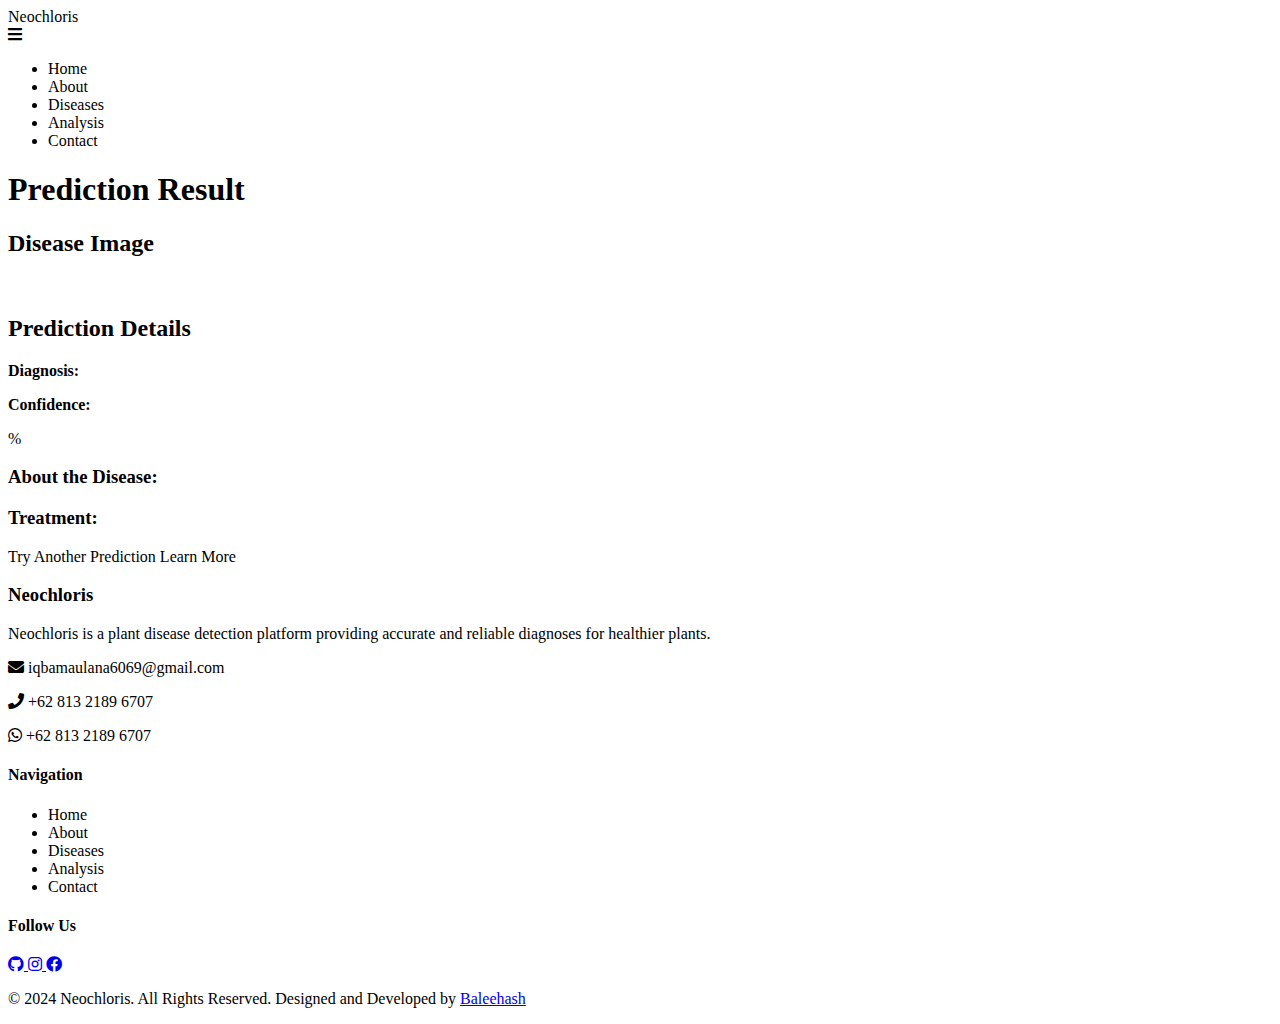
<file: Frontend/plantapp/src/main/resources/templates/result-capture.html>
<!DOCTYPE html>
<html lang="en" xmlns:th="http://www.thymeleaf.org">
<head>
    <meta charset="UTF-8">
    <meta name="viewport" content="width=device-width, initial-scale=1.0">
    <title>Prediction Result</title>
    <link rel="stylesheet" th:href="@{/css/result.css}">
    <link href="https://cdnjs.cloudflare.com/ajax/libs/font-awesome/5.15.4/css/all.min.css" rel="stylesheet">
</head>
<!-- Navbar -->
<header class="navbar">
    <div class="container">
        <!-- Logo -->
        <a th:href="@{|/|}" class="logo">Neochloris</a>

        <!-- Hamburger Menu Icon -->
        <div class="hamburger-menu">
            <i class="fa fa-bars"></i>
        </div>

        <!-- Navigation Links -->
        <nav>
            <ul class="nav-links">
                <li><a th:href="@{|/#home|}">Home</a></li>
                <li><a th:href="@{|/#about|}">About</a></li>
                <li><a th:href="@{/disease-library}">Diseases</a></li>
                <li><a th:href="@{|/#analysis|}">Analysis</a></li>
                <li><a th:href="@{|/#contact|}">Contact</a></li>
            </ul>
        </nav>
    </div>
</header>
<h1 class="prediction-title">Prediction Result</h1>
<div class="result-container">
    <!-- Main Card -->
    <div class="result-card">
        <!-- Uploaded Image -->
        <div class="disease-image">
            <h2>Disease Image</h2>
            <img th:src="@{${imagePath}}" th:alt="${formattedLabel}" class="fade-in">
        </div>

        <!-- Prediction Details -->
        <div class="prediction-details slide-in">
            <h2>Prediction Details</h2>
            <p><strong>Diagnosis:</strong> <span th:text="${label}"></span></p>
            <p><strong>Confidence:</strong></p>
            <div class="confidence-bar">
                <div class="confidence-fill" th:style="'width: ' + ${confidence} + '%'"></div>
            </div>
            <p><span th:text="${confidence}"></span>%</p>
            <div class="disease-description fade-in">
                <h3>About the Disease:</h3>
                <p th:text="${diseaseDescription}"></p>
                <div>
                    <h3>Treatment:</h3>
                    <p th:text="${treatment}"></p>
                </div>
            </div>
        </div>
    </div>
    <!-- Buttons -->
    <div class="result-actions fade-in-up">
        <a th:href="@{|/#analysis|}" class="btn try-again">Try Another Prediction</a>
        <a th:href="@{/disease-library}" class="btn learn-more">Learn More</a>
    </div>
</div>
<!-- Footer -->
<footer class="footer">
    <div class="footer-container">
        <!-- Bagian Kiri: Informasi Kontak -->
        <div class="footer-left">
            <h3>Neochloris</h3>
            <p>
                Neochloris is a plant disease detection platform providing accurate and reliable diagnoses for healthier plants.
            </p>
            <div class="contact-info" id="contact">
                <p><i class="fas fa-envelope"></i> iqbamaulana6069@gmail.com</p>
                <p><i class="fas fa-phone"></i> +62 813 2189 6707</p>
                <p><i class="fab fa-whatsapp"></i> +62 813 2189 6707</p>
            </div>
        </div>
        <!-- Bagian Tengah: Navigasi -->
        <div class="footer-center">
            <h4>Navigation</h4>
            <a th:href="@{|/|}" class="logo"></a>
            <nav>
                <ul class="nav-links-footer">
                    <li><a th:href="@{|/#home|}">Home</a></li>
                    <li><a th:href="@{|/#about|}">About</a></li>
                    <li><a th:href="@{/disease-library}">Diseases</a></li>
                    <li><a th:href="@{|/#analysis|}">Analysis</a></li>
                    <li><a th:href="@{|/#contact|}">Contact</a></li>
                </ul>
            </nav>
        </div>
        <!-- Bagian Kanan: Ikon Sosial Media -->
        <div class="footer-right">
            <h4>Follow Us</h4>
            <div class="social-icons">
                <a href="https://github.com/Baleehash" target="_blank" aria-label="GitHub">
                    <i class="fab fa-github"></i>
                </a>
                <a href="https://www.instagram.com/baleehash/" target="_blank" aria-label="Instagram">
                    <i class="fab fa-instagram"></i>
                </a>
                <a href="https://www.facebook.com/Baleeehash" target="_blank" aria-label="Facebook">
                    <i class="fab fa-facebook"></i>
                </a>
            </div>
        </div>
    </div>
    <!-- Copyright -->
    <p class="copyright">
        © 2024 Neochloris. All Rights Reserved. Designed and Developed by
        <a href="https://github.com/Baleehash">Baleehash</a>
    </p>
</footer>
<script th:src="@{/js/script.js}"></script>
</body>
</html>
</file>
